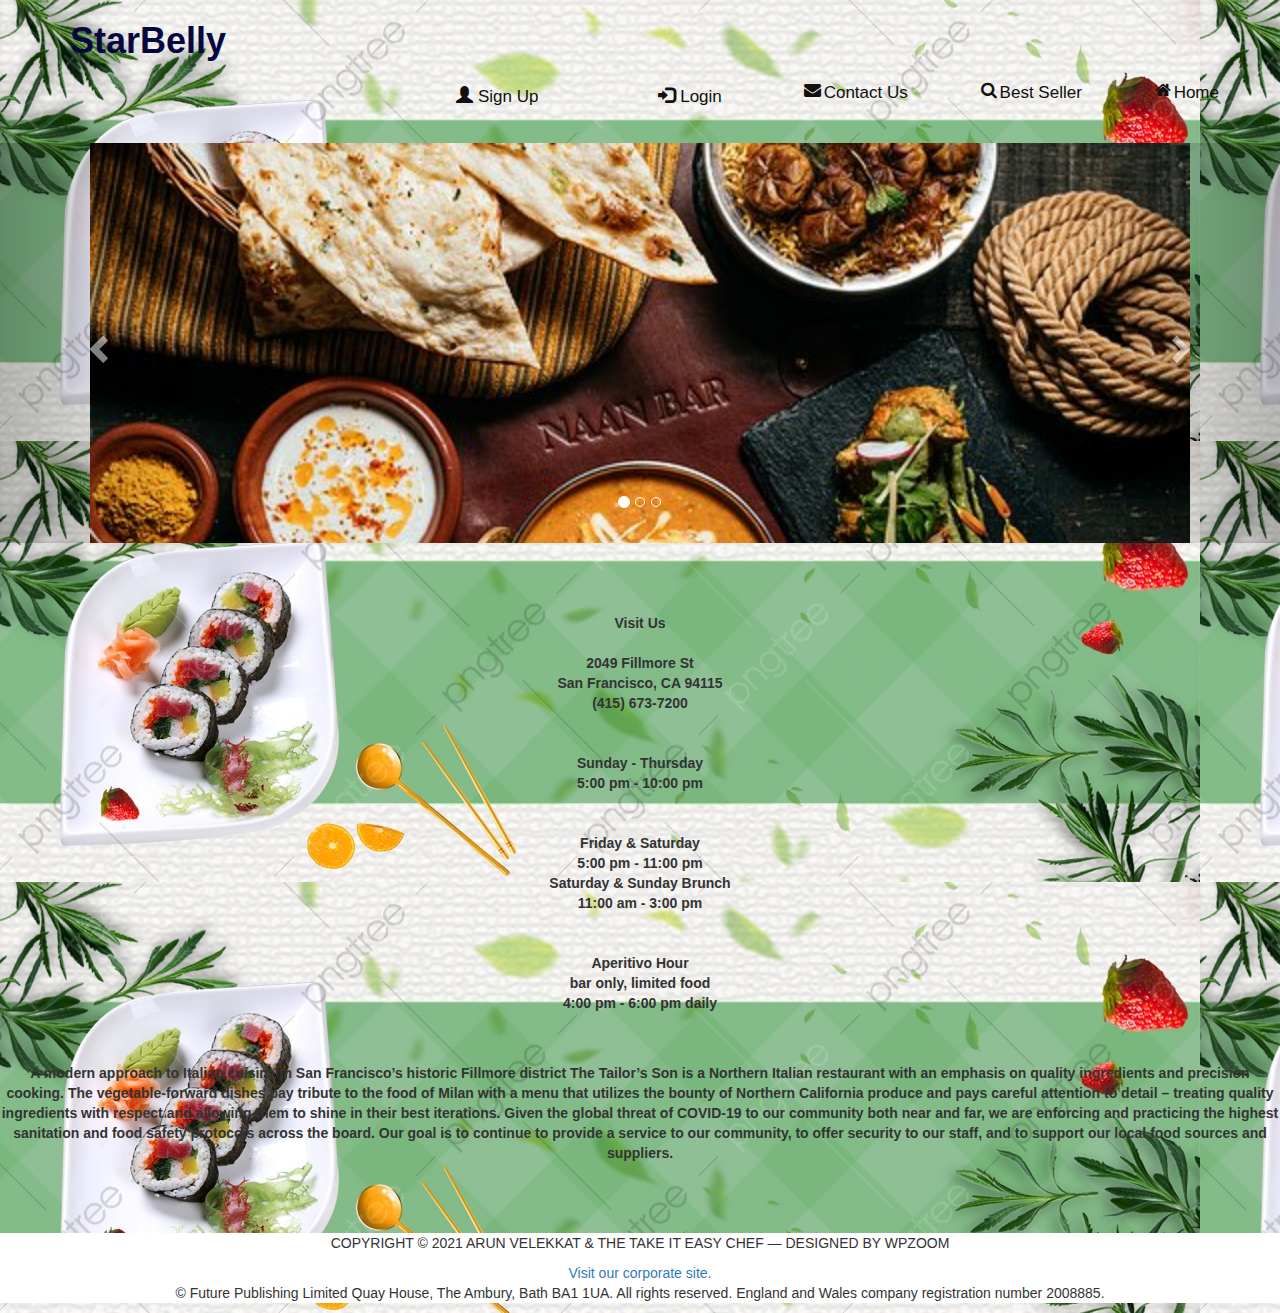
<file: index.html>
<!DOCTYPE html>
<html lang="en">
<head>
    <meta charset="UTF-8">
    <meta http-equiv="X-UA-Compatible" content="IE=edge">
    <meta name="viewport" content="width=device-width, initial-scale=1.0">
    <title>StarBelly</title>
    <link rel="stylesheet" href="style.css">
    <link rel="stylesheet" href="https://maxcdn.bootstrapcdn.com/bootstrap/3.4.0/css/bootstrap.min.css">
    <script src="https://ajax.googleapis.com/ajax/libs/jquery/3.4.1/jquery.min.js"></script>
    <script src="https://maxcdn.bootstrapcdn.com/bootstrap/3.4.0/js/bootstrap.min.js"></script>
    <link rel="stylesheet" href="https://cdnjs.cloudflare.com/ajax/libs/font-awesome/4.7.0/css/font-awesome.min.css">
</head>

<body background="starbelly.jpg">
    <header>               
        <div class="navbar">
            <div class="container">
                <h1 style="color: rgb(7, 7, 63);"><strong><div class="top-right">StarBelly</div></strong></h1>
            </div>
            <a class="active" href="index.html"><i class="fa fa-fw fa-home"></i> Home</a>
            <a href="bestseller.html"><i class="fa fa-fw fa-search"></i> Best Seller</a>
            <a href="contactus.html"><i class="fa fa-fw fa-envelope"></i> Contact Us</a>
            <ul class="nav navbar-nav navbar-right">
                <li><a href="#"><span class="glyphicon glyphicon-user"></span> Sign Up</a></li>
                <li><a href="#"><span class="glyphicon glyphicon-log-in"></span> Login</a></li>
            </ul>
        </div>
    </header>
    <div id="myCarousel" class="carousel slide" data-ride="carousel">
        <ol class="carousel-indicators" >
          <li data-target="#myCarousel" data-slide-to="0" class="active"></li>
          <li data-target="#myCarousel" data-slide-to="1"></li>
          <li data-target="#myCarousel" data-slide-to="2"></li>
        </ol>
      
        <div class="carousel-inner"style="height: 400px;">
          <div class="item active">
            <center><img src="s11.jpg" width="1100px"></center>
          </div>
      
          <div class="item"style="height: 400px;">
            <center><img src="s12.jpg" width="1100px"></center>
          </div>
      
          <div class="item"style="height: 400px;">
            <center><img src="s13.jpg" width="1100px"></center>
          </div>
        </div>
      
        <!-- Left and right controls -->
        <a class="left carousel-control" href="#myCarousel" data-slide="prev">
          <span class="glyphicon glyphicon-chevron-left"></span>
          <span class="sr-only">Previous</span>
        </a>
        <a class="right carousel-control" href="#myCarousel" data-slide="next">
          <span class="glyphicon glyphicon-chevron-right"></span>
          <span class="sr-only">Next</span>
        </a>
      </div>
      <br>
      <br>
      <br>
        <p style="font-size:12px;"><center><strong>Visit Us<br><br>
            2049 Fillmore St<br>
            San Francisco, CA 94115<br>
            (415) 673-7200<br><br><br>
            
            Sunday - Thursday<br>
            5:00 pm - 10:00 pm<br><br><br>
            
            Friday & Saturday <br>
            5:00 pm - 11:00 pm<br>
            
            Saturday & Sunday Brunch<br>
            11:00 am - 3:00 pm<br><br><br>
            
            Aperitivo Hour<br>
            bar only, limited food<br>
            4:00 pm - 6:00 pm daily<br><br><br></strong></p>
            
             </center>
            
             
            
            
            <center><p><strong>A modern approach to Italian cuisine in San Francisco’s historic Fillmore district
            The Tailor’s Son is a Northern Italian restaurant with an emphasis on quality ingredients and precision cooking. The vegetable-forward dishes pay tribute to the food of Milan with a menu that utilizes the bounty of Northern California produce and pays careful attention to detail – treating quality ingredients with respect and allowing them to shine in their best iterations.
            
            Given the global threat of COVID-19 to our community both near and far, we are enforcing and practicing the highest sanitation and food safety protocols across the board. Our goal is to continue to provide a service to our community, to offer security to our staff, and to support our local food sources and suppliers.</strong></p></center>
      
    <br>
    <br>
    <br>
    <footer style="background: #ffffff;" class="page-footer font-small blue">
        <!-- Copyright -->
        <div class="footer-copyright text-center py-3">
            <p>COPYRIGHT © 2021 ARUN VELEKKAT & THE TAKE IT EASY CHEF — DESIGNED BY WPZOOM</p>
            <a href="https://simplilearn.com/">Visit our corporate site.</a>
            <p>© Future Publishing Limited Quay House, The Ambury, Bath BA1 1UA. All rights reserved. England and Wales company registration number 2008885.</p>
        </div>
        <!-- Copyright -->
    </footer>
    <script src="https://cdn.jsdelivr.net/npm/bootstrap@5.1.3/dist/js/bootstrap.bundle.min.js" integrity="sha384-ka7Sk0Gln4gmtz2MlQnikT1wXgYsOg+OMhuP+IlRH9sENBO0LRn5q+8nbTov4+1p" crossorigin="anonymous"></script>
   
</body>
</html>
</file>
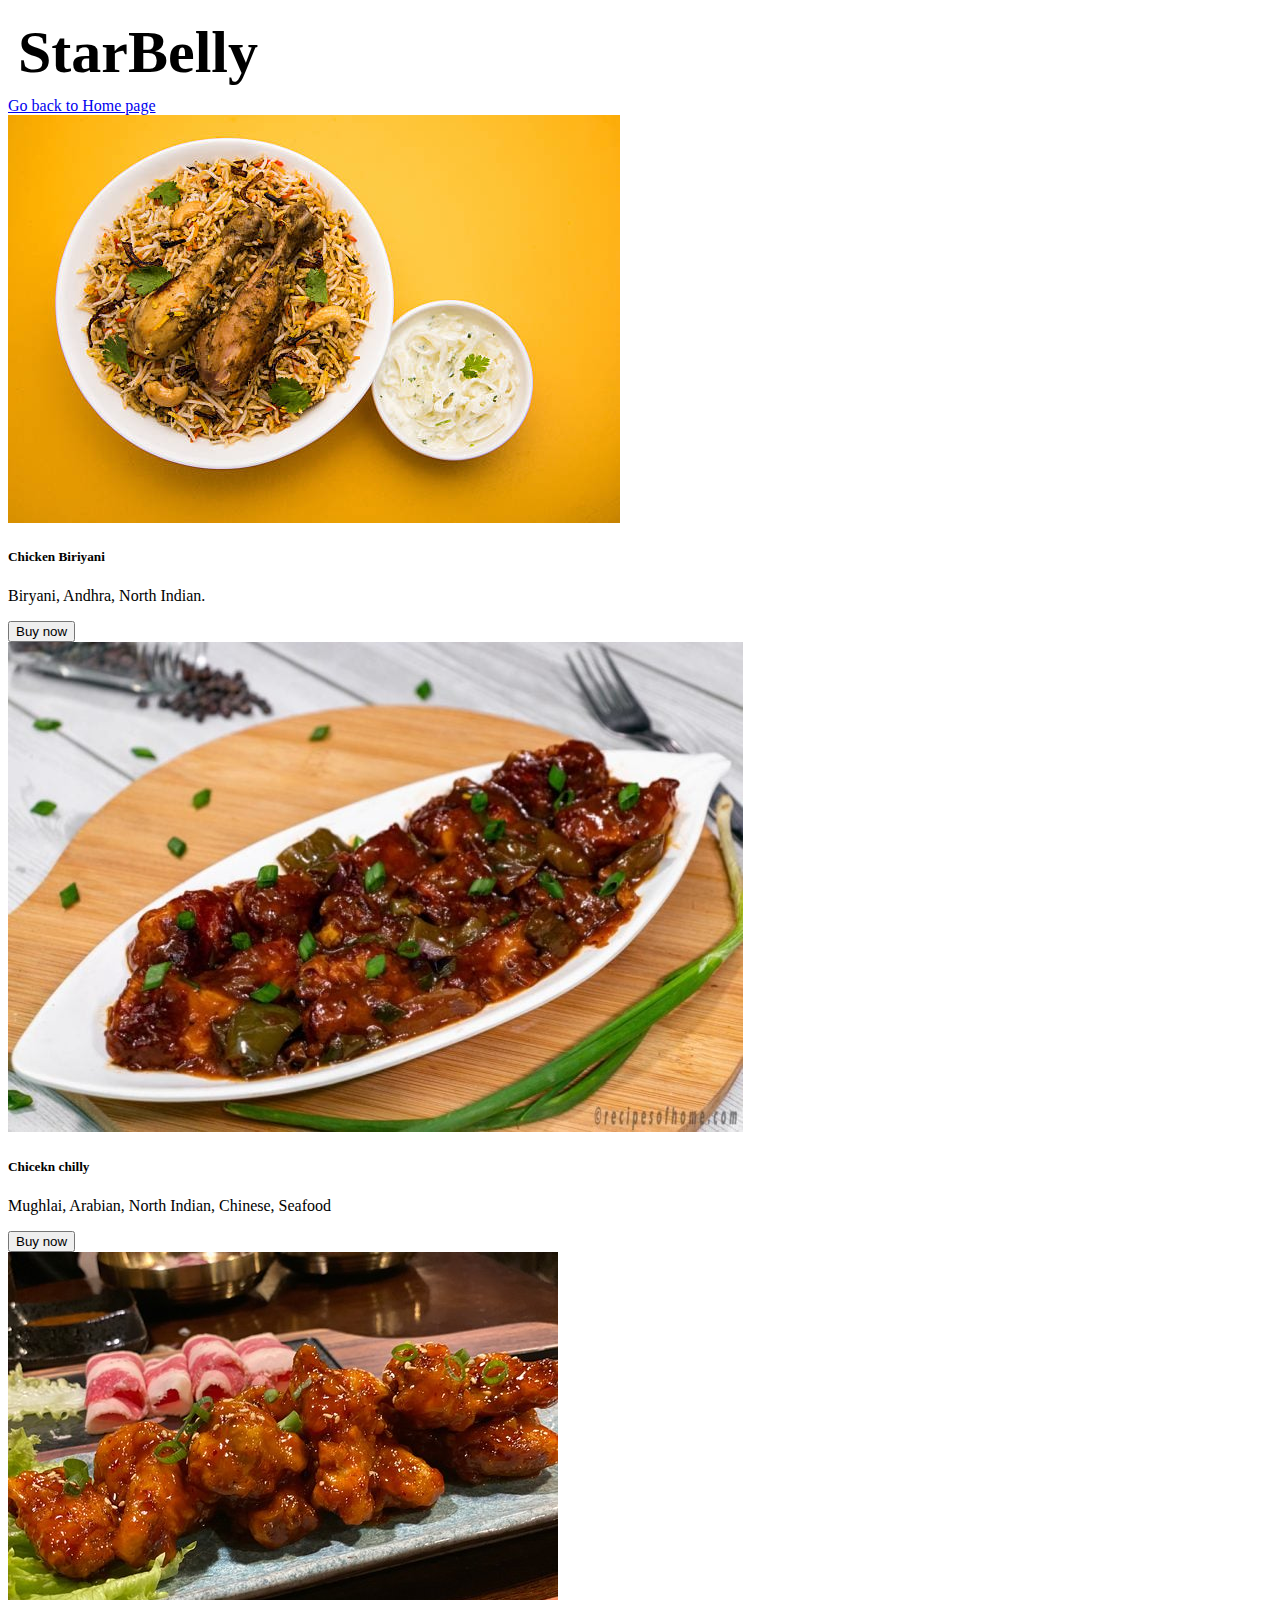
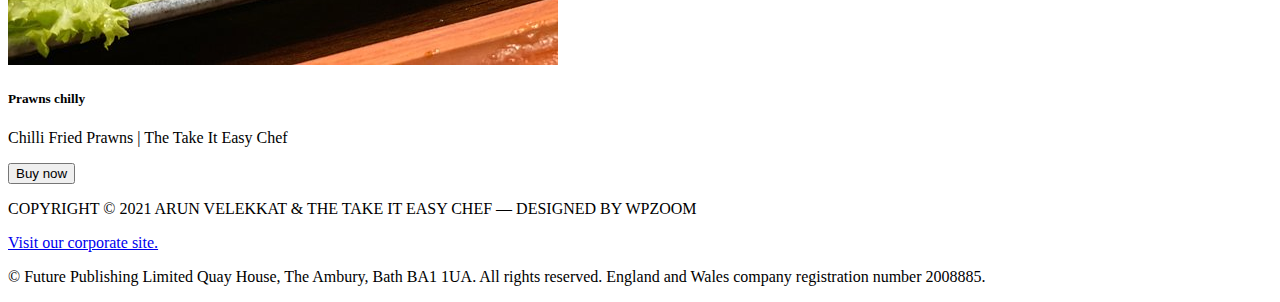
<file: bestseller.html>
<!DOCTYPE html>
<html lang="en">
<head>
    <meta charset="UTF-8">
    <meta http-equiv="X-UA-Compatible" content="IE=edge">
    <meta name="viewport" content="width=device-width, initial-scale=1.0">
    <link href="https://cdn.jsdelivr.net/npm/bootstrap@5.1.3/dist/css/bootstrap.min.css" rel="stylesheet" 
    integrity="sha384-1BmE4kWBq78iYhFldvKuhfTAU6auU8tT94WrHftjDbrCEXSU1oBoqyl2QvZ6jIW3" crossorigin="anonymous">


</head>
<body>
    <div class="header" style="font-size: 60px; padding: 10px;"><strong>StarBelly</strong></div>
    <header>
        <nav class="navbar navbar-dark bg-dark">
          <div class="container-fluid">
            <a class="navbar-brand" href="index.html">Go back to Home page</a>
          </div>
        </nav>
    </header>
    <div class="card-group">
      <div class="card bg-dark text-white">
        <img src="Biriyani.jpg" class="card-img-top" alt="Chicken Biriyani">
        <div class="card-body">
          <h5 class="card-title">Chicken Biriyani</h5>
          <p class="card-text">Biryani, Andhra, North Indian.</p>
          <button class="btn btn-primary">Buy now</button>
        </div>
      </div>
      <div class="card bg-dark text-white">
        <img src="Chilly.jpg" class="card-img-top" alt="Chicken Chilly">
        <div class="card-body">
          <h5 class="card-title">Chicekn chilly</h5>
          <p class="card-text">Mughlai, Arabian, North Indian, Chinese, Seafood</p>
          <button class="btn btn-primary">Buy now</button>
        </div>
      </div>
      <div class="card bg-dark text-white">
        <img src="prawns.jpg" class="card-img-top" alt="Prawns chilly">
        <div class="card-body">
          <h5 class="card-title">Prawns chilly</h5>
          <p class="card-text">Chilli Fried Prawns | The Take It Easy Chef</p>
          <button class="btn btn-primary">Buy now</button>
        </div>
      </div>
    </div>
    
    
    <footer style="background: #ffffff;" class="page-footer font-small blue">
        <!-- Copyright -->
        <div class="footer-copyright text-center py-3">
            <p>COPYRIGHT © 2021 ARUN VELEKKAT & THE TAKE IT EASY CHEF — DESIGNED BY WPZOOM</p>
            <a href="https://simplilearn.com/">Visit our corporate site.</a>
            <p>© Future Publishing Limited Quay House, The Ambury, Bath BA1 1UA. All rights reserved. England and Wales company registration number 2008885.</p>
        </div>
        <!-- Copyright -->
    </footer>
    <script src="https://cdn.jsdelivr.net/npm/bootstrap@5.1.3/dist/js/bootstrap.bundle.min.js" integrity="sha384-ka7Sk0Gln4gmtz2MlQnikT1wXgYsOg+OMhuP+IlRH9sENBO0LRn5q+8nbTov4+1p" crossorigin="anonymous"></script>
    
</body>
</html>
</file>
<file: style.css>
.navbar {
    width: 100%;
}
  
  /* Navbar links */
  .navbar a {
    margin-right: 50px;
    float: right;
    text-align: center;
    padding: 10px;
    color: rgb(17, 15, 15);
    text-decoration: none;
    display: flex;
    font-size: 17px;
    justify-content: space-between;
  }

  .navbar ul li{
      list-style: none;
      display: inline-block;
      margin: 0 20px;
      position: relative;
  }
  
  .navbar ul li ::after{
      content: '';
      height: 3px;
      width: 0;
      background: #009688;
      position: absolute;
      left: 0;
      bottom: -10px;
      transition: 0.5s;
  }

  .navbar ul li:hover::after{
      width: 100%
  }
</file>
